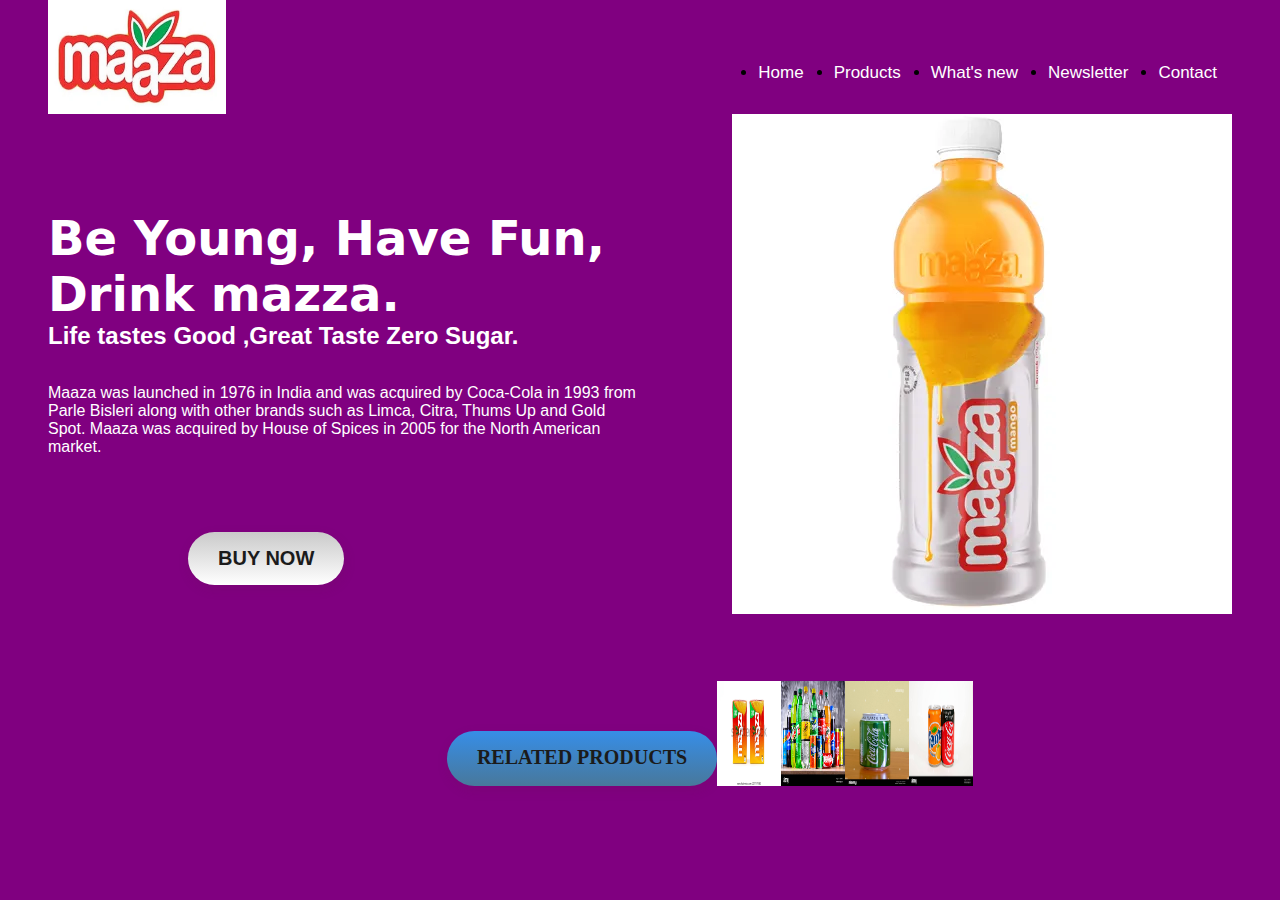
<file: task1 landing page/index.html>
<!DOCTYPE html>
<html lang="en">
<head>
    <meta charset="UTF-8">
    <meta name="viewport" content="width=device-width, initial-scale=1.0">
    <link rel="stylesheet" href="style.css">
    <title>maaza</title>
</head>
<body>
    <nav>
        <img src="m5.jpg" alt="logo">

        <ul class="navbar-nav">
            <li class="nav-item">
                <a href="#" class="nav-link">
                    Home
                </a>
            </li>
            <li class="nav-item">
                <a href="#" class="nav-link">
                    Products
                </a>
            </li>
            <li class="nav-item">
                <a href="#" class="nav-link">
                    What's new
                </a>
            </li>
            <li class="nav-item">
                <a href="#" class="nav-link">
                    Newsletter
                </a>
            </li>
            <li class="nav-item">
                <a href="#" class="nav-link">
                    Contact
                </a>
            </li>
        </ul>
    </nav>
    
    <section class="home">
        <div class="box">
            <div class="sec1">
                
                <h3>Be Young, Have Fun, Drink mazza.
                    </h3>
                <h4>Life tastes Good ,Great Taste Zero Sugar.</h4>
         
                <p><br>Maaza was launched in 1976 in India and was acquired by Coca-Cola in 1993 from Parle Bisleri along with other brands such as Limca, Citra, Thums Up and Gold Spot. Maaza was acquired by House of Spices in 2005 for the North American market.<br>
                </p>
               
                <button class="btn3">Buy Now</button>
        
                
            </div>
            <div class="sec2">
                <img src="m.jpg">
            </div>
        </div>
       
        <div class="drinks">
            <div class="button"="button">Related Products</div>
            
            <img src="m1.jpg">
            <img src="m2.jpg">
            <img src="m3.jpg">
            <img src="m4.jpg">
        </div>
       
    </section>
</body>
</html>
</file>
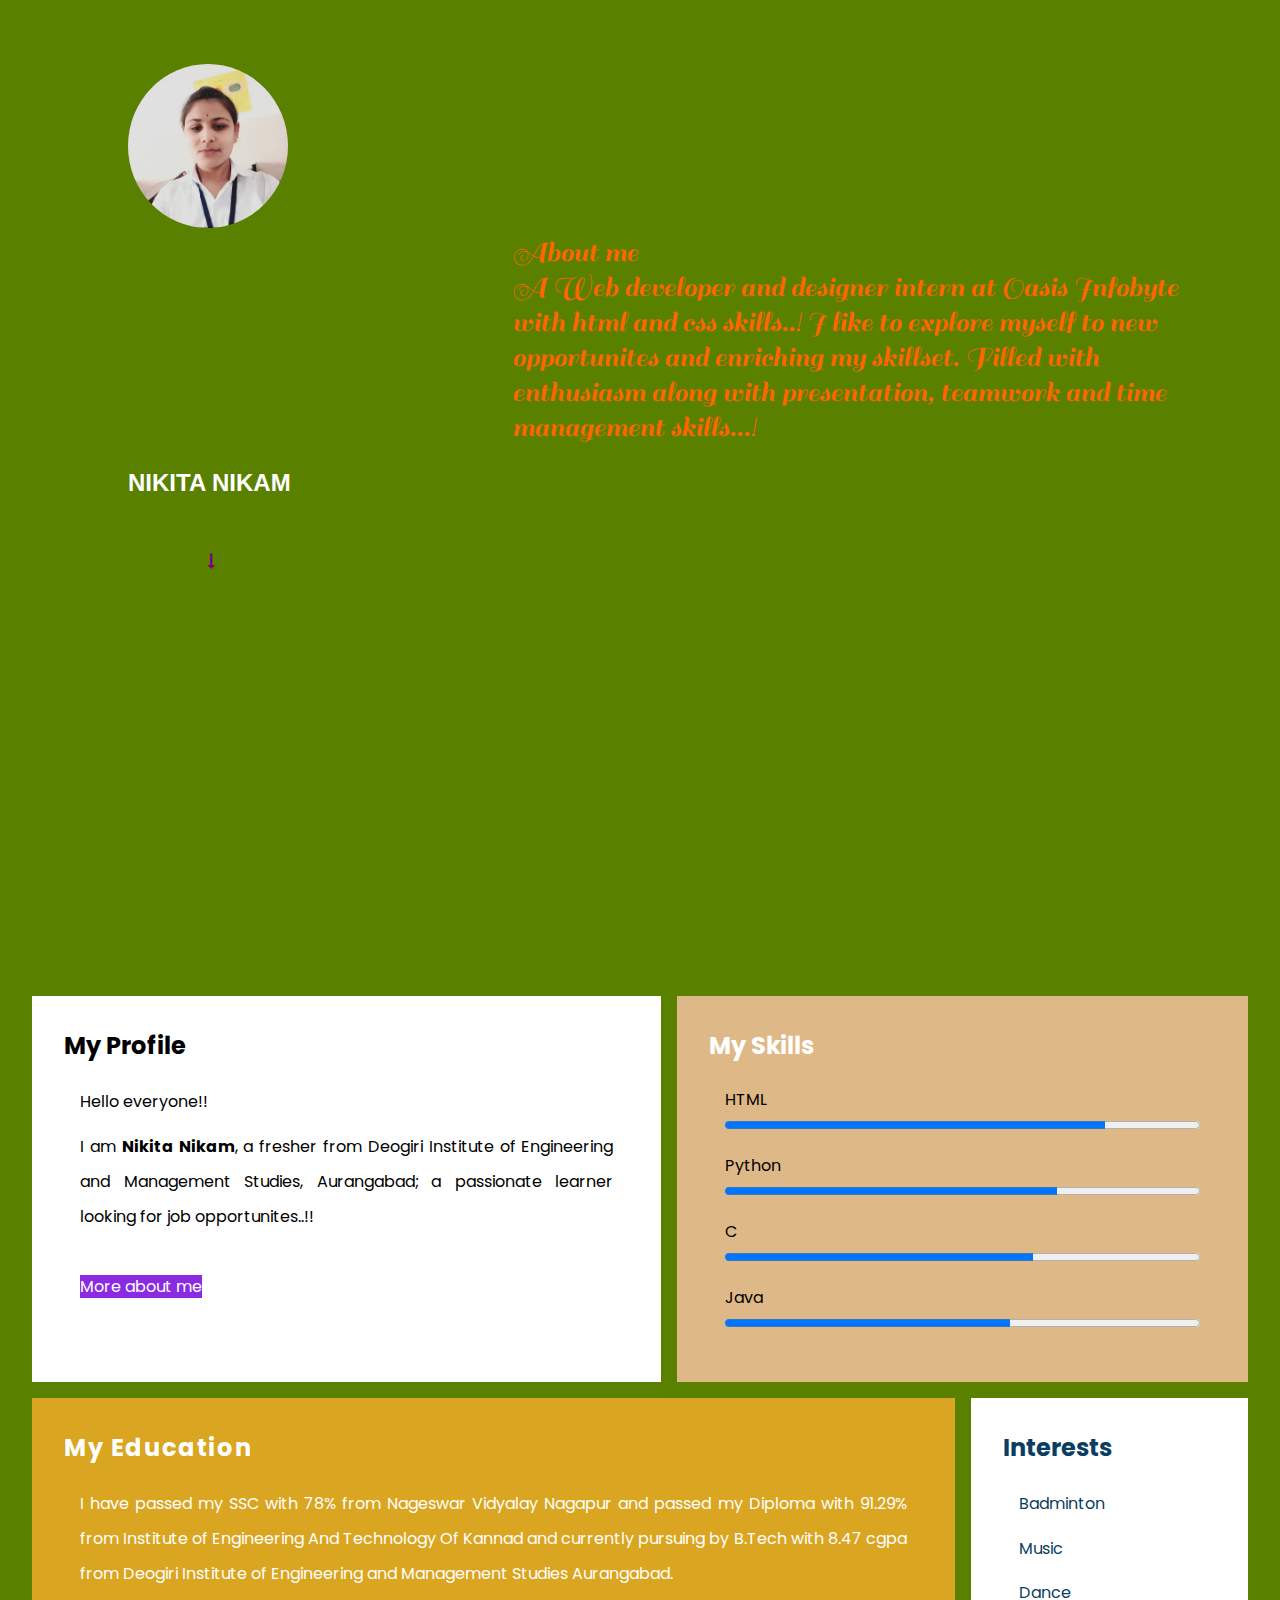
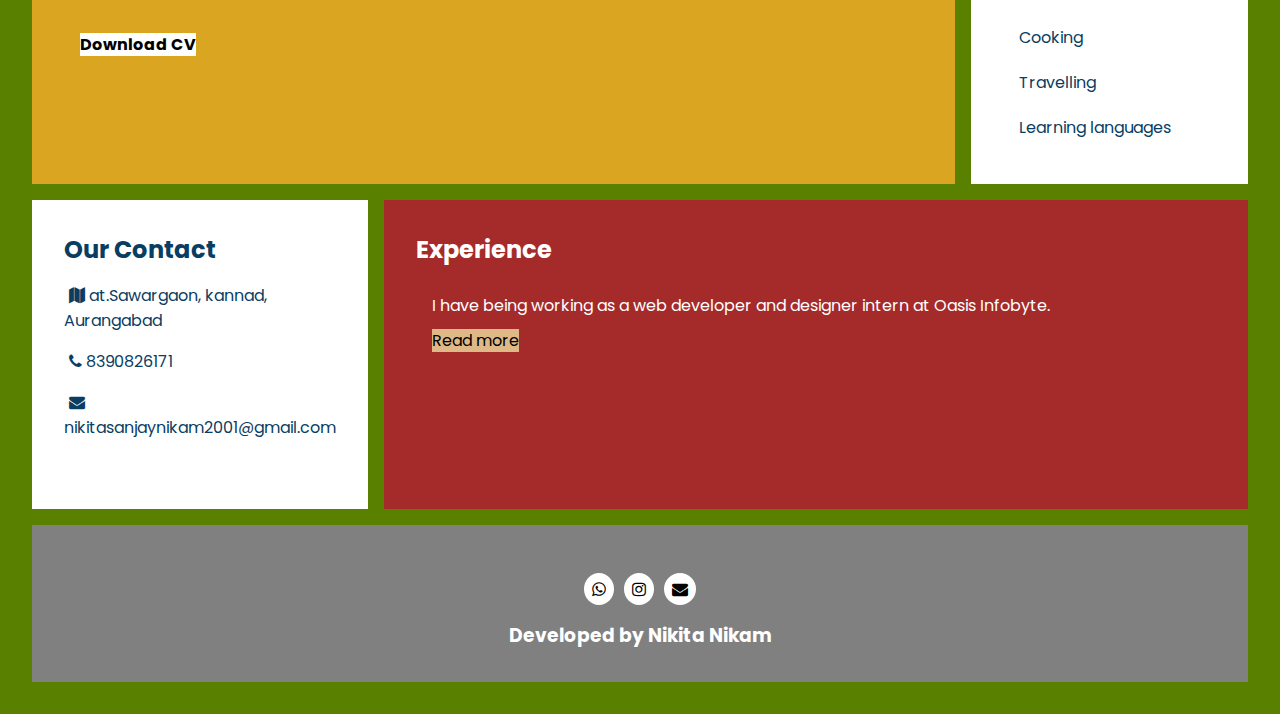
<file: task2 portfolio/task2.html>
<!DOCTYPE html>
<html>
<head>
    <meta charset="utf-8">
    <meta name="viewpoint" content="width=device-width,initial-scale=1">
    <title>Responsive Portfolio website</title>
    <link rel="stylesheet" type="text/css" href="task2.css">
<link rel="preconnect" href="https://fonts.googleapis.com">
<link rel="preconnect" href="https://fonts.gstatic.com" crossorigin>
<link href="https://fonts.googleapis.com/css2?family=Poppins:wght@300&display=swap" rel="stylesheet">
<link rel="preconnect" href="https://fonts.googleapis.com">
<link rel="preconnect" href="https://fonts.gstatic.com" crossorigin>
<link href="https://fonts.googleapis.com/css2?family=Dancing+Script&family=Poppins:wght@300&display=swap" rel="stylesheet">

    <link rel="stylesheet" href="https://cdnjs.cloudflare.com/ajax/libs/font-awesome/4.7.0/css/font-awesome.min.css">

<link rel="preconnect" href="https://fonts.googleapis.com">
<link rel="preconnect" href="https://fonts.gstatic.com" crossorigin>
<link href="https://fonts.googleapis.com/css2?family=Dancing+Script&family=Poppins:wght@300&family=Sail&display=swap" rel="stylesheet">
</head>
<body>
    
<header>
    
    <img src="myimg.jpg">
    <p> About me<br>
        A Web developer and designer intern at Oasis Infobyte with html and css skills..! I like to explore myself to new opportunites and enriching my skillset. Filled with enthusiasm along with presentation, teamwork and time management skills...!</p>
        
    <h3>NIKITA NIKAM</h3>
    
    <a href="#container">
    <i class="fa fa-long-arrow-down arrow"></i>
    </a>

</header>
<div class="container" id="container">
    <div class="profile">
        <h2>My Profile</h2>
        <p>Hello everyone!!</p>
        <p>I am <b>Nikita Nikam</b>, a fresher from Deogiri Institute of Engineering and Management Studies, Aurangabad; a passionate learner looking for job opportunites..!!<br><br>

        <a href="">More about me</a>
        </p>

</div>
    <div class="skills">
        <h2>My Skills</h2>
        <div>
            <label for="file">HTML</label>
            <progress id="file" value="80" max="100"> 80% </progress>
        </div>
        <div>
            <label for="file">Python</label>
            <progress id="file" value="70" max="100"> 70% </progress>
        </div>
        <div>
            <label for="file">C</label>
            <progress id="file" value="65" max="100"> 65% </progress>
        </div>
        <div>
            <label for="file">Java</label>
            <progress id="file" value="60" max="100"> 60% </progress>
        </div>

    </div>
    <div class="edu">
        <h2> My Education</h2>
        <p> I have passed my SSC with 78% from Nageswar Vidyalay Nagapur and passed my Diploma with 91.29% from Institute of Engineering And Technology Of Kannad and currently pursuing by B.Tech with 8.47 cgpa from Deogiri Institute of Engineering and Management Studies Aurangabad.<br><br>
        <a href="my cv.jpg"  download="my cv">Download CV </a>
        </p>

    </div>
    <div class="Interests">
        <h2> Interests</h2>
        <p>Badminton</p>
        <p>Music</p>
        <p>Dance</p>
        <p>Cooking</p>
        <p>Travelling</p>
        <p>Learning languages</p>
        
    </div>
    <div class="contact">
        <h2> Our Contact</h2>
        <div>
            <p> <i class="fa fa-map"></i>
            at.Sawargaon, kannad, Aurangabad</p>
            <p> 
                <i class="fa fa-phone"></i>
                8390826171

            </p>
            <p>
                <i class="fa fa-envelope"></i>
                nikitasanjaynikam2001@gmail.com
            </p>
        </div>
    </div>
    <div class="exp">
        <h2>Experience</h2>
        <p>I have being working as a web developer and designer intern at Oasis Infobyte. </p>
        <a href="">Read more</a>
    </div>
         <footer>
            <i class="fa fa-whatsapp"></i>
            <i class="fa fa-instagram"></i>
            <i class="fa fa-envelope"></i>
            <h3> Developed by Nikita Nikam</h3>
             </footer>
    </div>
    
</body>

</html>
</file>
<file: task1 landing page/style.css>
body{
    background-color: #800080;
    margin: 0;
    padding: 0;
}

nav{
    display: flex;
    justify-content: space-between;
    padding: 0 3rem 0 3rem;
}
nav > img{
    width: 15%;
}
ul{
    display: flex;
    margin-top: 3rem;
}
li > a{
    color: #ffffff!important;
    text-decoration: none;
}
ul > li{
    font-family: sans-serif;
    font-size: 17px;
    margin: 15px;
}
.home > .box{
    display: flex;
}
.sec1 > h3{
    color: #ffffff;
    font-size: 3rem;
    font-family: system-ui;
    margin: 0;
}
.sec1 > h4{
    color: #ffffff;
    font-size: 1.5rem;
    font-family: sans-serif;
    margin: 0;
}
.sec1 > p{
    color: #ffffff;
    font-family: sans-serif;
}

.sec1{
    margin: 6rem 3rem;
}
.sec2{
    margin: 0 3rem;
}
.button{
    margin-top: 3rem;
}
.button > a{
    border: 1px solid white;
    text-decoration: none;
    color: #ffffff;
    text-align: center;
    padding: 0.7rem 2rem;
    font-family: sans-serif;
    border-radius: 10px;
}
.btn3 {
    background: linear-gradient(to bottom, #cbcbcb 2%, #fff 100%);
    margin-top: 60px;
    margin-left: 140px;
    padding: 15px 30px;
    text-align: center;
    transition: .5s;
    border: none;
    outline: none;
    text-transform: uppercase;
    color: #1b1b1b;
    font-size: 20px;
    font-weight: 700;
    border-radius: 30px;
    box-shadow: 1px 4px 12px rgba(94,28,68,.15);
}
.button {
    background: linear-gradient(to bottom, #378de5 3%, #48789b 100%);
    margin-top: 50px;
    margin-left: 140px;
    padding: 15px 30px;
    text-align: center;
    transition: .5s;
    border: none;
    outline: none;
    text-transform: uppercase;
    color: #1b1b1b;
    font-size: 20px;
    font-weight: 700;
    border-radius: 30px;
    box-shadow: 1px 4px 12px rgba(94,28,68,.15);
}
.drinks{
    display: flex;
    justify-content: center;
}
.drinks > img{
    width: 5%;
    transition: 0.5s ease;
    -webkit-transition: 0.5s ease;
}
.drinks > img:hover{
    transform: translateY(-10px);
    -webkit-transform: translateY(-10px);
}
</file>
<file: task2 portfolio/task2.css>
html{scroll-behavior: smooth;}
*{padding: 0; margin: 0; box-sizing: border-box;}
body{background: rgb(90, 128, 0); font-family: 'Poppins', sans-serif;}
header{
    width: 100%;
    min-height: 100vh;
    
    justify-content: center;
    margin-left: 10%;
    margin-top: 5%;
    flex-direction: column;

}
header img{
    width: 10rem;
    height: auto;
    border-radius: 50%;
    animation: pulse 1s infinite;
}
@keyframes pulse{
    0%{
        box-shadow: 0 0 0 0px rgba(0,0,0,0.5);
    }
    100%{
        box-shadow: 0 0 0 30px rgba(0,0,0,0);
    }

}
header h3{
    color: white;
    margin: 1.5rem 0;
    letter-spacing: 0,2;
    font-size: 1.5rem;
    font-family: Verdana, Geneva, Tahoma, sans-serif;
   

}
header p{
    color: rgb(255, 102, 0);
    margin-right: 15%;
    margin-left: 30%;
    font-size: 30px;
    font-family: 'Sail', cursive;
    
    
    

}
.arrow{
    color: rgb(128, 0, 117);
    margin-top: 2rem;
    margin-left: 5rem;
    font-size: 100%;
    animation: arrow 2s ease-in-out infinite;

}
@keyframes arrow{
    0%{ color: rgb(128, 0, 11);}
    50%{color: rgb(193, 255, 47);}
    100%{color: purple;}
}
.container{
    width: 100%;
    min-height: 150vh;
    display: grid;
    grid-template-columns: 1fr 1fr 1fr 1fr;
    grid-template-rows: 1fr 1fr 0.8fr 0.2fr;
    gap: 1rem;
    grid-template-areas: "profile profile skills skills"
                         "edu edu edu Interests"
                         "contact exp exp exp"
                         "footer footer footer footer";
                         padding: 2rem;
}
        .profile{
            background: white;
            color: black;
            padding: 2rem;
            grid-area: profile;
        }
        .skills{
            background: burlywood;
            color: white;
            padding: 2rem;
            grid-area: skills;
        }
        .edu{
            background: goldenrod;
            color: white;
            padding: 2rem;
            grid-area: edu;
        }
        .Interests{
            background: white;
            color: #0a3d62;
            padding: 2rem;
            grid-area: Interests;
        }
        .contact{
            background: white;
            color: #0a3d62;
            padding: 2rem;
            grid-area: contact;
        }
        .exp{
            background: brown;
            color: white;
            padding: 2rem;
            grid-area: exp;
        }
        footer{
            color: white;
            background: gray;
            padding: 2rem;
            grid-area: footer;
        }
h2{
    margin-bottom: 1rem;


}
.profile p{
    padding: 0.3rem 1rem;
    text-align: justify;
    line-height: 2.2rem;
}
.profile a{
    text-decoration: none;
    padding: 0.5rem 0.7 rem;
             background: blueviolet;
             color: white;
}
.skills div{
    width: 100%;
    padding: 0.5rem 1rem;
    color: black;
}
.skills div progress[value]{
    width: 100%;
    height: 1rem;
    color: gray;
}
.edu h2{
    letter-spacing: 0.1rem;
}
.edu p{
    padding: 0.3rem 1rem;
    text-align: justify;
    line-height: 2.2rem;
}
.edu a{
    text-decoration: none;
    padding: 0.5rem 0.7 rem;
             background: white;
             color: black;
             font-weight: bold;
}
.Interests p{
    padding: 0.3rem 1rem;
    text-align: justify;
    line-height: 2.2rem;
}
.contact div i{
    margin-left: 0.3rem;
}
.contact p{
    margin: 1rem 0;
    cursor: pointer;
}
.exp p{
    padding: 0.3rem 1rem;
    text-align: justify;
    line-height: 2.2rem;
}
.exp a{
    text-decoration: none;
    padding: 0.5rem 0.7 rem;
    margin-left: 1rem;
             background: burlywood;
             color: black;
}
footer i{
    background: white;
    color: black;
    padding: 0.5rem;
    margin: 1rem 0.2rem;
    border-radius: 50%;
    transition: 0.4s;

}
footer i:hover{
    background: #0a3d62;
            color: white;
            cursor: pointer;
}
footer{
    text-align: center;
}
@media only screen and (max-width: 770px){
    .container{
        grid-template-columns: 1fr;
        grid-template-rows: 0.8fr 0.6fr 1fr 0.6fr 0.5fr 0.8fr 0.1fr;
        grid-template-areas: "profile"
        "skills"
        "edu"
        "lang"
        "contact"
        "exp"
        "footer";
    }

}
</file>
